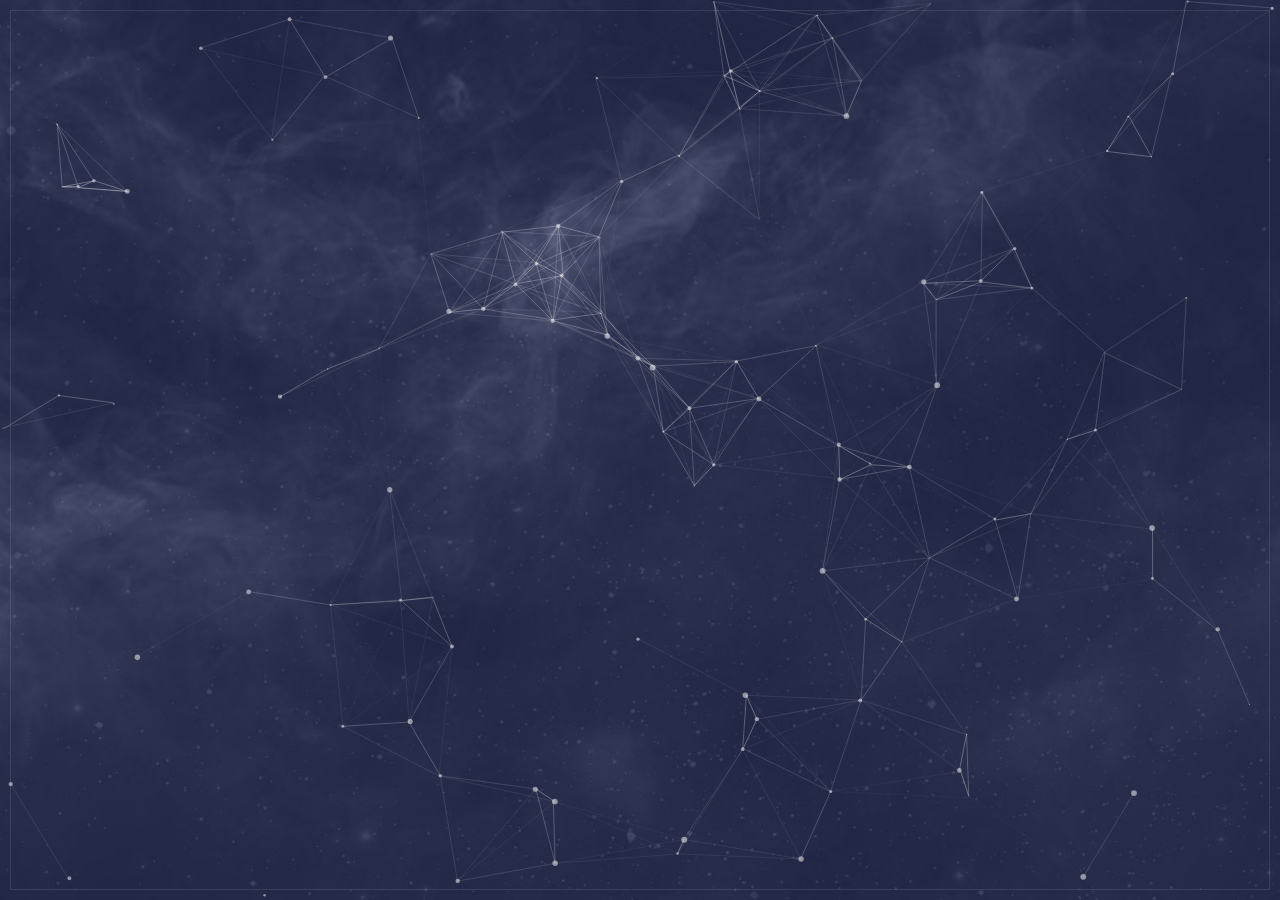
<file: index.html>
<!DOCTYPE html>
<html xmlns="http://www.w3.org/1999/xhtml">

<head>
	<meta http-equiv="Content-Type" content="text/html; charset=utf-8">
	<title>AEGIS</title>
	<meta name="author" content="hjpithadia">
	<meta name="description" content="AEGIS">
	<meta name="keywords" content="AEGIS Travel OTA GDS Blockchain Smart Contrats Hospitality">
	<meta name="viewport" content="width=device-width, initial-scale=1.0, maximum-scale=1.0, user-scalable=0">

	<link href="css/css.css" rel="stylesheet" type="text/css">
	<link rel="stylesheet" type="text/css" href="css/jquery.fullPage.css">
	<link href="css/black-tie.min.css" rel="stylesheet">
	<link rel="stylesheet" href="css/bootstrap.min.css">
	<link href="css/bootstrap-custom.css" rel="stylesheet">
	<link rel="stylesheet" type="text/css" href="css/ser.css">

    <script src="js/jquery.min.js"></script>
	<script type="text/javascript" src="js/jquery.slimscroll.min.js"></script>
	<script type="text/javascript" src="js/jquery.fullPage.min.js"></script>

	<!--[if IE]>
		<script type="text/javascript">
			 var console = { log: function() {} };
		</script>
	<![endif]-->

	<script type="text/javascript">
		$(document).ready(function() {
			$('#fullpage').fullpage({
				anchors: ['start', 'about', 'stake', 'dione','delphi','contact'],
				recordHistory: true,
                scrollingSpeed: 1000,
				slidesNavigation: true,
				loopHorizontal: false,
				afterLoad: function (anchorLink, index) {
					//section 2 loaded
					if (index == 2) {
						//adding active class to the 1st element in the slide menu
						$('#menu').find('li').eq(0).addClass('active');
						$('#menu').find('li').eq(1).removeClass('active');
						$('#menu').find('li').eq(2).removeClass('active');
						$('#menu').find('li').eq(3).removeClass('active');
						$('#menu').find('li').eq(4).removeClass('active');
					}
					if (index == 3) {
						//adding active class to the 1st element in the slide menu
						$('#menu').find('li').eq(1).addClass('active');
						$('#menu').find('li').eq(0).removeClass('active');
						$('#menu').find('li').eq(2).removeClass('active');
						$('#menu').find('li').eq(3).removeClass('active');
						$('#menu').find('li').eq(4).removeClass('active');
					}
					if (index == 4) {
						//adding active class to the 1st element in the slide menu
						$('#menu').find('li').eq(2).addClass('active');
						$('#menu').find('li').eq(1).removeClass('active');
						$('#menu').find('li').eq(0).removeClass('active');
						$('#menu').find('li').eq(3).removeClass('active');
						$('#menu').find('li').eq(4).removeClass('active');
					}
					if (index == 5) {
						//adding active class to the 1st element in the slide menu
					  $('#menu').find('li').eq(3).addClass('active');
						$('#menu').find('li').eq(2).removeClass('active');
						$('#menu').find('li').eq(1).removeClass('active');
						$('#menu').find('li').eq(0).removeClass('active');
						$('#menu').find('li').eq(4).removeClass('active');
					}
					if (index == 6) {
						//adding active class to the 1st element in the slide menu
						$('#menu').find('li').eq(4).addClass('active');
						$('#menu').find('li').eq(3).removeClass('active');
						$('#menu').find('li').eq(2).removeClass('active');
						$('#menu').find('li').eq(1).removeClass('active');
						$('#menu').find('li').eq(0).removeClass('active');
					}
				}
			});
		});


	</script>
</head>
<body>

<div class="borders"></div>
<div id="particles-js"></div>

<div id="fullpage">



</div>
<!-- Modal -->
	<script src="js/particles.min.js"></script>
	<script src="js/app.js"></script>
	<script type="text/javascript" src="js/bootstrap.min.js"></script>
	<script type="text/javascript" src="js/ser.js"></script>


</body>
</html>
</file>
<file: css/css.css>
/* latin-ext */
@font-face {
  font-family: 'Lato';
  font-style: normal;
  font-weight: 100;
  src: local('Lato Hairline'), local('Lato-Hairline'), url(../fonts/DDuMKgz2NuJoz3freUvYUfesZW2xOQ-xsNqO47m55DA.woff) format('woff');
  unicode-range: U+0100-024F, U+1E00-1EFF, U+20A0-20AB, U+20AD-20CF, U+2C60-2C7F, U+A720-A7FF;
}
/* latin */
@font-face {
  font-family: 'Lato';
  font-style: normal;
  font-weight: 100;
  src: local('Lato Hairline'), local('Lato-Hairline'), url(../fonts/boeCNmOCCh-EWFLSfVffDg.woff) format('woff');
  unicode-range: U+0000-00FF, U+0131, U+0152-0153, U+02C6, U+02DA, U+02DC, U+2000-206F, U+2074, U+20AC, U+2212, U+2215;
}
/* latin-ext */
@font-face {
  font-family: 'Lato';
  font-style: normal;
  font-weight: 300;
  src: local('Lato Light'), local('Lato-Light'), url(../fonts/zRnNfKDnOdAD3BMz97VzNfY6323mHUZFJMgTvxaG2iE.woff) format('woff');
  unicode-range: U+0100-024F, U+1E00-1EFF, U+20A0-20AB, U+20AD-20CF, U+2C60-2C7F, U+A720-A7FF;
}
/* latin */
@font-face {
  font-family: 'Lato';
  font-style: normal;
  font-weight: 300;
  src: local('Lato Light'), local('Lato-Light'), url(../fonts/KT3KS9Aol4WfR6Vas8kNcg.woff) format('woff');
  unicode-range: U+0000-00FF, U+0131, U+0152-0153, U+02C6, U+02DA, U+02DC, U+2000-206F, U+2074, U+20AC, U+2212, U+2215;
}
/* latin-ext */
@font-face {
  font-family: 'Lato';
  font-style: normal;
  font-weight: 400;
  src: local('Lato Regular'), local('Lato-Regular'), url(../fonts/IiXlpgn5dX02VcrrQmX6hg.woff) format('woff');
  unicode-range: U+0100-024F, U+1E00-1EFF, U+20A0-20AB, U+20AD-20CF, U+2C60-2C7F, U+A720-A7FF;
}
/* latin */
@font-face {
  font-family: 'Lato';
  font-style: normal;
  font-weight: 400;
  src: local('Lato Regular'), local('Lato-Regular'), url(../fonts/9k-RPmcnxYEPm8CNFsH2gg.woff) format('woff');
  unicode-range: U+0000-00FF, U+0131, U+0152-0153, U+02C6, U+02DA, U+02DC, U+2000-206F, U+2074, U+20AC, U+2212, U+2215;
}
</file>
<file: css/ser.css>
/* Content */
  body, html { display: table; background: #242946; letter-spacing: 2px; font-family: "Lato", Arial, Helvetica, sans-serif; overflow: hidden; font-size: 16px; color: rgba(245,248,250,.5); padding: 0; margin: 0; height: 100%; width: 100%; line-height: 1.5; }

  body { background: url(../images/front.jpg) no-repeat center fixed; background-size: cover; padding: 0; margin: 0; position: relative; }

  a { text-decoration: none !important; color: inherit; }

  .borders { position: fixed; left: 10px; right: 10px; top: 10px; bottom: 10px; border: 1px solid rgba(255,255,255,.1); }
  #particles-js { position: fixed; height: 100%; width: 100%; left: 0; top: 0; }

/* header */
  .header { position: fixed; width: 100%; z-index: 56; padding: 0 35px; }

/* logo */
  .logo { float: left; padding: 0; position: relative; }
  .logo img { display: block; width: 75px; }

/* menu */

  #toggle { width: 25px; float: right; margin: 25px 0; position: relative; z-index: 2; cursor: pointer; }
  #toggle div { width: 100%; height: 2px; background: white; margin: 7px auto; transition: all 0.3s; backface-visibility: hidden; }
  #toggle.on .one { transform: rotate(45deg) translate(5px, 5px); }
  #toggle.on .two { opacity: 0; }
  #toggle.on .three { transform: rotate(-45deg) translate(7px, -8px); }

  #menu { position: fixed; background: rgba(16,19,33,0.98); top: 0; left: 0; width: 100%; height: 100%; padding: 0; margin: auto; text-align: center; visibility: hidden; opacity: 0; }
  #menu.visible { visibility: visible; opacity: 1; }
  #menu ul { position: absolute; top: 50%; left: 50%; transform: translate(-50%,-50%); }
  #menu ul, li, li a { list-style: none; display: block; margin: 0; padding: 0; }
  #menu li a { font-size: 26px; display: inline-block; text-transform: uppercase; letter-spacing: 4px; font-weight: 300; padding: 15px 0; color: rgba(255,255,255,.25); text-decoration: none; }
  #menu li.active a { color: rgba(255,255,255,1); position: relative; }
  #menu li.active a:after  { color: rgba(255,255,255,1); content: ""; position: absolute; background: rgba(221, 49, 84, 0.50); top: 50%; transform: translate(0,-50%); left: 0; width: 100%; height: 2px; }
  #menu li a:hover,
  #menu li a:focus { color: rgba(255,255,255,1); }


/* content - sections */
  .content { display: table; width: 100%; height: 100%; margin: 0 auto; text-align: center; }
  .content-inner { display: table-cell; width: 100%; height: 100%; padding: 100px 40px; margin: 0 auto; vertical-align: middle; text-align: center; position: relative; }
  .content .page-section { top: 50%; left: 0; transform: translate(0,-50%); color: rgba(255,255,255,.25); position: absolute; font-size: 18px; letter-spacing: 4px; text-transform: uppercase; -ms-transform: rotate(-90deg); /* IE 9 */ -webkit-transform: rotate(-90deg); /* Chrome, Safari, Opera */ transform: rotate(-90deg); }

  /* content - start */
  .content .quote { font-size: 32px; color: #fff; max-width: 700px; width: 100%; margin: auto; padding: 0; font-weight: 100; text-transform: uppercase; line-height: 1.25; position: absolute; z-index: 98; top: 50%; left: 50%; transform: translate(-50%,-50%); }
  .content .title { font-size: 18px; letter-spacing: 8px; color: #dd3154; margin: auto; padding: 0; font-weight: 600; text-transform: uppercase; line-height: 1.25; margin-bottom: 35px; }
  .content .sub { font-size: 18px; color: rgba(103,187,243,0.65); margin-top: 10px;font-weight: 300; }
  .content .sub span { font-weight: 500; }
  .content .more { bottom: 50px; left: 50%; transform: translate(-50%,0); z-index: 1; position: absolute; }
  .content .more .btr { color: #dd3154; padding: 25px; }

  /* content - about */
  .content .text { font-size: 25px; max-width: 700px; width: 100%; margin: auto; padding: 0; font-weight: 300; position: relative; }
  .content .text2 { font-size: 18px; max-width: 700px; width: 100%; margin: auto; padding: 0; font-weight: 300; position: relative; }
  .content .text.border:before { content: ""; width: 25px; height: 2px; position: absolute; top: -31px; background: #dd3154; left: 50%; transform: translate(-50%,0); }
  .content .text span { color: rgba(255,255,255,0.75); font-weight: 400; }
  .content .text div { padding: 25px; }

  /* content - work */
  .content .project { display: block; z-index: 1; width: 100%; height: 100%; -webkit-transition:.5s; -moz-transition:.5s; -o-transition:.5s; -ms-transition:.5s; transition:.5s; }
  .content .project-wrap { display: inline-block; position: relative; height: -webkit-calc(100% - 20px); height: -moz-calc(100% - 20px); height: calc(100% - 20px); width: -webkit-calc(100% - 20px); width: -moz-calc(100% - 20px); width: calc(100% - 20px); max-width: 500px; margin: 10px auto; padding: 10px; background: rgba(255,255,255,0.05); }
  .content .project .project-content .title { color: rgba(255,255,255,.5); font-weight: 300; font-size: 12px; margin-top: 10px; }
  .content .project .project-content { color: rgba(255,255,255,1); font-weight: 400; position: relative; z-index: 3; top: 50%; transform: translate(0,-50%); padding: 50px; font-weight: 300; letter-spacing: 4px; text-transform: uppercase; -webkit-transition:.5s; -moz-transition:.5s; -o-transition:.5s; -ms-transition:.5s; transition:.5s; }

  @media all and (min-width:767px) {
	.content .project:hover:after { position: absolute; content: ""; top: 10px; left: 10px; right: 10px; bottom: 10px; background: rgba(16,19,33,0.95); display: block; z-index: 2; }
	.content .project:hover .project-content { opacity:1; }
	.content .project .project-content { opacity:0; }
  }

  blockquote { display: inline-block; position: relative; color: #ffffff; border: 0; margin-bottom: 70px; }
  blockquote:before { content: "\F036"; font-family: "Black Tie"; font-size: 24px; font-weight: 200; color: #dd3154; position: absolute; left: -15px; top: -15px; }
  blockquote:after { content: "Vitalik Buterin"; font-size: 12px; font-weight: 300; color: rgba(255,255,255,.25); position: absolute; left: 50%; transform: translate(-50%,0); bottom: -10px; font-style: italic; }

  /* content - social */
  .social { margin: 0; padding: 15px 0 0 !important; }
  .social div { display: inline-block; margin: 0; padding: 5px !important; }
  .social a { width: auto; padding: 0; margin: 0; color: rgba(255,255,255,0.15); font-size: 16px; display: inline-block; line-height: 1.5; text-transform: uppercase; font-weight: 600; letter-spacing: 6px; position: relative; }
  .social a:hover { color: rgba(255,255,255,1); }
  .social a:after { transition: all .4s ease-in-out; -webkit-transition: all .4s ease-in-out; -moz-transition: all .4s ease-in-out; -o-transition: all .4s ease-in-out;  }
  .social a:hover:after { color: rgba(255,255,255,1); content: ""; position: absolute; background: #dd3154; bottom: 0; left: -2px; width: 100%; height: 2px; }

/* general */
  * { box-sizing: border-box; }
  .btn-ser, .btn-ser:focus, .btn-ser:active { padding: 10px 11px 10px 15px; background: #dd3154; color: rgba(255,255,255,.5); border: 2px solid transparent; font-size: 10px; font-weight: 400; text-transform: uppercase; }
  .btn-ser:hover { border: 2px solid #dd3154; background: transparent; color: #fff; }

/* media */
  @media all and (min-width:767px) {
	* { text-decoration: none; transition: all .4s ease-in-out; -webkit-transition: all .4s ease-in-out; -moz-transition: all .4s ease-in-out; -o-transition: all .4s ease-in-out; }
  }

  @media all and (max-width:767px) {

	body { background: url(../images/front.jpg) center fixed; padding: 0; margin: 0; position: relative; }
	body:after { content: ""; position: absolute; background: url(../images/front.jpg) center fixed; padding: 0; margin: 0; position: relative; }

	.header { padding: 0; }
	#toggle { margin: 20px 25px; }
	.logo { padding: 0 25px; }
	.logo img { width: 60px; }

	.content { display: table; width: 100%; height: 100%; margin: 0; text-align: center; border-bottom: 1px solid rgba(9,34,60,.1); transform: translate(0,0); }
	.content-inner { padding: 50px 25px; margin: 0 auto; vertical-align: middle; text-align: center; position: relative; }
	.content.work .content-inner { padding: 50px 40px; }
	.content .quote { font-size: 18px; max-width: 400px; padding: 30px; font-weight: 300; }
	.content .project-wrap { height: 75%; margin: 10px 0; width: 100%; }
	.content .project { position: relative; }
	.content .project .project-content { opacity:1; top: 0; left: 0; transform: translate(0,0); padding: 10px; width: 100%; text-align: left; font-size: 14px; }
	.content .project .project-content .title { display: none; }
	.content .project .project-content span { padding: 5px 5px 5px 7px; background: rgba(16,19,33,0.98); display: inline-block; }
	.btn-ser, .btn-ser:focus, .btn-ser:active { padding: 6px 5px 6px 7px; margin: 0; position: absolute; top: 10px; right: 10px; }
	.btn-ser:hover { background: #dd3154; border: 2px solid transparent; }
	.content .text { font-size: 17px; }

	#menu li a { font-size: 16px; }

	blockquote { font-size: 16px; }
	blockquote:before { content: "\F036"; font-family: "Black Tie"; font-size: 18px; font-weight: 200; color: #dd3154; position: absolute; left: 50%; top: -20px; transform: translate(-50%,0); }

	.social a { font-size: 12px; }

	.fp-slidesNav.bottom { bottom: 25px; }

	.fp-controlArrow.fp-prev:before {
		background: transparent;
		padding: 20px 7px;
	}
	.fp-controlArrow.fp-next:before {
		background: transparent;
		padding: 20px 7px;
	}
	.fp-controlArrow.fp-prev:hover:before, .fp-controlArrow.fp-next:hover:before {
		background: transparent;
	}

  }


  /* Form */

  	form {
  		margin: 0 0 2.5rem 0;
  	}

  		form .field {
  			margin: 0 0 1.5rem 0;
  		}

  			form .field.half {
  				width: 50%;
  				float: left;
  				padding: 0 0 0 0.75rem;
  			}

  				form .field.half.first {
  					padding: 0 0.75rem 0 0;
  				}

  		form > .actions {
  			margin: 1.875rem 0 0 0 !important;
  		}

  		@media screen and (max-width: 736px) {

  			form .field {
  				margin: 0 0 1.125rem 0;
  			}

  				form .field.half {
  					padding: 0 0 0 0.5625rem;
  				}

  					form .field.half.first {
  						padding: 0 0.5625rem 0 0;
  					}

  			form > .actions {
  				margin: 1.5rem 0 0 0 !important;
  			}

  		}

  		@media screen and (max-width: 480px) {

  			form .field.half {
  				width: 100%;
  				float: none;
  				padding: 0;
  			}

  				form .field.half.first {
  					padding: 0;
  				}

  		}

      iframe, object, embed {
    max-width: 100%;
}
</file>
<file: css/black-tie.min.css>
/*!
 *  The Black Tie Font is commercial software. Please do not distribute.
 */
/* FONT PATH
 * -------------------------- */
@font-face {
  font-family: 'Black Tie';
  src: url('../fonts/BlackTie-Solid-webfont_1.eot');
  src: url('../fonts/BlackTie-Solid-webfont.eot#iefix&v=1.0.0') format('embedded-opentype'), url('../fonts/BlackTie-Solid-webfont.woff2') format('woff2'), url('../fonts/BlackTie-Solid-webfont.woff') format('woff'), url('../fonts/BlackTie-Solid-webfont.ttf') format('truetype'), url('../fonts/BlackTie-Solid-webfont.svg#black_tiesolid') format('svg');
  font-weight: 900;
  font-style: normal;
}
@font-face {
  font-family: 'Black Tie';
  src: url('../fonts/BlackTie-Bold-webfont_1.eot');
  src: url('../fonts/BlackTie-Bold-webfont.eot#iefix&v=1.0.0') format('embedded-opentype'), url('../fonts/BlackTie-Bold-webfont.woff2') format('woff2'), url('../fonts/BlackTie-Bold-webfont.woff') format('woff'), url('../fonts/BlackTie-Bold-webfont.ttf') format('truetype'), url('../fonts/BlackTie-Bold-webfont.svg#black_tiebold') format('svg');
  font-weight: 700;
  font-style: normal;
}
@font-face {
  font-family: 'Black Tie';
  src: url('../fonts/BlackTie-Regular-webfont_1.eot');
  src: url('../fonts/BlackTie-Regular-webfont.eot#iefix&v=1.0.0') format('embedded-opentype'), url('../fonts/BlackTie-Regular-webfont.woff2') format('woff2'), url('../fonts/BlackTie-Regular-webfont.woff') format('woff'), url('../fonts/BlackTie-Regular-webfont.ttf') format('truetype'), url('../fonts/BlackTie-Regular-webfont.svg#black_tieregular') format('svg');
  font-weight: 400;
  font-style: normal;
}
@font-face {
  font-family: 'Black Tie';
  src: url('../fonts/BlackTie-Light-webfont.eot');
  src: url('../fonts/BlackTie-Light-webfont_1.eot#iefix&v=1.0.0') format('embedded-opentype'), url('../fonts/BlackTie-Light-webfont.woff2') format('woff2'), url('../fonts/BlackTie-Light-webfont.woff') format('woff'), url('../fonts/BlackTie-Light-webfont.ttf') format('truetype'), url('../fonts/BlackTie-Light-webfont.svg#black_tielight') format('svg');
  font-weight: 200;
  font-style: normal;
}
@font-face {
  font-family: 'Font Awesome Brands';
  src: url('../fonts/FontAwesomeBrands-Regular-webfont_1.eot');
  src: url('../fonts/FontAwesomeBrands-Regular-webfont.eot#iefix&v=1.0.0') format('embedded-opentype'), url('../fonts/FontAwesomeBrands-Regular-webfont.woff2') format('woff2'), url('../fonts/FontAwesomeBrands-Regular-webfont.woff') format('woff'), url('../fonts/FontAwesomeBrands-Regular-webfont.ttf') format('truetype'), url('../fonts/FontAwesomeBrands-Regular-webfont.svg#font_awesome_brandsregular') format('svg');
  font-weight: normal;
  font-style: normal;
}

.bts,
.btb,
.btr,
.btl,
.fab {
  display: inline-block;
  font: normal normal normal 14px/1 "Black Tie";
  font-size: inherit;
  vertical-align: -14.28571429%;
  text-rendering: auto;
  -webkit-font-smoothing: antialiased;
  -moz-osx-font-smoothing: grayscale;
  transform: translate(0, 0);
}
.bts {
  font-weight: 900;
}
.btb {
  font-weight: 700;
}
.btl {
  font-weight: 200;
}
.fab {
  font-family: "Font Awesome Brands";
}
/* makes the font 25% smaller relative to the icon container */
.bt-sm {
  font-size: .7em;
  vertical-align: baseline;
}
/* makes the font 33% larger relative to the icon container */
.bt-lg {
  font-size: 1.33333333em;
  line-height: 0.75em;
}
.bt-2x {
  font-size: 2em;
}
.bt-3x {
  font-size: 3em;
}
.bt-4x {
  font-size: 4em;
}
.bt-5x {
  font-size: 5em;
}
.bt-lg,
.bt-2x,
.bt-3x,
.bt-4x,
.bt-5x {
  vertical-align: -30%;
}
.bt-fw {
  width: 1.28571429em;
  text-align: center;
}
.bt-ul {
  padding-left: 0;
  margin-left: 2.14285714em;
  list-style-type: none;
}
.bt-ul > li {
  position: relative;
}
.bt-li {
  position: absolute;
  left: -2.14285714em;
  width: 2.14285714em;
  top: 0.14285714em;
  text-align: center;
}
.bt-li.bt-lg {
  left: -2em;
}
.bt-border {
  padding: .2em;
  border: solid 0.08em #eeeeee;
  border-radius: .1em;
}
.pull-right {
  float: right;
}
.pull-left {
  float: left;
}
.bts.pull-left,
.btb.pull-left,
.btr.pull-left,
.btl.pull-left,
.fab.pull-left {
  margin-right: .3em;
}
.bts.pull-right,
.btb.pull-right,
.btr.pull-right,
.btl.pull-right,
.fab.pull-right {
  margin-left: .3em;
}
.bt-spin {
  -webkit-animation: bt-spin 2s infinite linear;
  animation: bt-spin 2s infinite linear;
}
.bt-pulse {
  -webkit-animation: bt-spin 1s infinite steps(8);
  animation: bt-spin 1s infinite steps(8);
}
@-webkit-keyframes bt-spin {
  0% {
    -webkit-transform: rotate(0deg);
    transform: rotate(0deg);
  }
  100% {
    -webkit-transform: rotate(359deg);
    transform: rotate(359deg);
  }
}
@keyframes bt-spin {
  0% {
    -webkit-transform: rotate(0deg);
    transform: rotate(0deg);
  }
  100% {
    -webkit-transform: rotate(359deg);
    transform: rotate(359deg);
  }
}
.bt-rotate-90 {
  filter: progid:DXImageTransform.Microsoft.BasicImage(rotation=1);
  -webkit-transform: rotate(90deg);
  -ms-transform: rotate(90deg);
  transform: rotate(90deg);
}
.bt-rotate-180 {
  filter: progid:DXImageTransform.Microsoft.BasicImage(rotation=2);
  -webkit-transform: rotate(180deg);
  -ms-transform: rotate(180deg);
  transform: rotate(180deg);
}
.bt-rotate-270 {
  filter: progid:DXImageTransform.Microsoft.BasicImage(rotation=3);
  -webkit-transform: rotate(270deg);
  -ms-transform: rotate(270deg);
  transform: rotate(270deg);
}
.bt-flip-horizontal {
  filter: progid:DXImageTransform.Microsoft.BasicImage(rotation=0, mirror=1);
  -webkit-transform: scale(-1, 1);
  -ms-transform: scale(-1, 1);
  transform: scale(-1, 1);
}
.bt-flip-vertical {
  filter: progid:DXImageTransform.Microsoft.BasicImage(rotation=2, mirror=1);
  -webkit-transform: scale(1, -1);
  -ms-transform: scale(1, -1);
  transform: scale(1, -1);
}
:root .bt-rotate-90,
:root .bt-rotate-180,
:root .bt-rotate-270,
:root .bt-flip-horizontal,
:root .bt-flip-vertical {
  filter: none;
}
.bt-stack {
  position: relative;
  display: inline-block;
  width: 1.28571429em;
  height: 1em;
  line-height: 1em;
  vertical-align: baseline;
}
.bt-stack-sm {
  position: absolute;
  top: 0;
  left: 0;
  line-height: inherit;
  font-size: .5em;
}
.bt-stack-1x,
.bt-stack-sm {
  display: inline-block;
  width: 100%;
  text-align: center;
}
.bt-inverse {
  color: #ffffff;
}
/* Black Tie uses the Unicode Private Use Area (PUA) to ensure screen
   readers do not read off random characters that represent icons */
.bt-bars:before {
  content: "\f000";
}
.bt-envelope:before {
  content: "\f001";
}
.bt-search:before {
  content: "\f002";
}
.bt-search-plus:before {
  content: "\f003";
}
.bt-search-minus:before {
  content: "\f004";
}
.bt-phone:before {
  content: "\f005";
}
.bt-comment:before {
  content: "\f007";
}
.bt-commenting:before {
  content: "\f008";
}
.bt-comments:before {
  content: "\f009";
}
.bt-rss:before {
  content: "\f00a";
}
.bt-times:before {
  content: "\f00c";
}
.bt-times-circle:before {
  content: "\f00d";
}
.bt-clock:before {
  content: "\f00e";
}
.bt-star:before {
  content: "\f010";
}
.bt-star-half:before {
  content: "\f011";
}
.bt-check:before {
  content: "\f012";
}
.bt-check-circle:before {
  content: "\f013";
}
.bt-check-square:before {
  content: "\f014";
}
.bt-th:before {
  content: "\f015";
}
.bt-th-large:before {
  content: "\f016";
}
.bt-heart:before {
  content: "\f017";
}
.bt-heart-half:before {
  content: "\f018";
}
.bt-calendar:before {
  content: "\f019";
}
.bt-shopping-cart:before {
  content: "\f01a";
}
.bt-plus:before {
  content: "\f01b";
}
.bt-plus-circle:before {
  content: "\f01c";
}
.bt-plus-square:before {
  content: "\f01d";
}
.bt-pen:before {
  content: "\f01e";
}
.bt-minus:before {
  content: "\f021";
}
.bt-minus-circle:before {
  content: "\f022";
}
.bt-minus-square:before {
  content: "\f023";
}
.bt-pencil:before {
  content: "\f024";
}
.bt-edit:before {
  content: "\f025";
}
.bt-thumbs-up:before {
  content: "\f026";
}
.bt-thumbs-down:before {
  content: "\f027";
}
.bt-gear:before {
  content: "\f028";
}
.bt-trash:before {
  content: "\f029";
}
.bt-file:before {
  content: "\f02a";
}
.bt-info-circle:before {
  content: "\f02b";
}
.bt-label:before {
  content: "\f02c";
}
.bt-rocket:before {
  content: "\f02d";
}
.bt-book:before {
  content: "\f02e";
}
.bt-book-open:before {
  content: "\f02f";
}
.bt-notebook:before {
  content: "\f030";
}
.bt-camera:before {
  content: "\f031";
}
.bt-folder:before {
  content: "\f032";
}
.bt-quote-left:before {
  content: "\f036";
}
.bt-quote-right:before {
  content: "\f037";
}
.bt-eye:before {
  content: "\f038";
}
.bt-lock:before {
  content: "\f039";
}
.bt-lock-open:before {
  content: "\f03a";
}
.bt-gift:before {
  content: "\f03b";
}
.bt-spinner-clock:before {
  content: "\f03c";
}
.bt-spinner:before {
  content: "\f03d";
}
.bt-wrench:before {
  content: "\f03e";
}
.bt-cloud:before {
  content: "\f040";
}
.bt-cloud-upload:before {
  content: "\f041";
}
.bt-cloud-download:before {
  content: "\f042";
}
.bt-sync:before {
  content: "\f043";
}
.bt-question-circle:before {
  content: "\f044";
}
.bt-share:before {
  content: "\f045";
}
.bt-briefcase:before {
  content: "\f046";
}
.bt-money:before {
  content: "\f047";
}
.bt-megaphone:before {
  content: "\f048";
}
.bt-sign-in:before {
  content: "\f049";
}
.bt-sign-out:before {
  content: "\f04a";
}
.bt-film:before {
  content: "\f04b";
}
.bt-trophy:before {
  content: "\f04c";
}
.bt-code:before {
  content: "\f04d";
}
.bt-light-bulb:before {
  content: "\f04e";
}
.bt-print:before {
  content: "\f050";
}
.bt-fax:before {
  content: "\f051";
}
.bt-video:before {
  content: "\f052";
}
.bt-signal:before {
  content: "\f053";
}
.bt-sitemap:before {
  content: "\f054";
}
.bt-upload:before {
  content: "\f055";
}
.bt-download:before {
  content: "\f056";
}
.bt-key:before {
  content: "\f057";
}
.bt-mug:before {
  content: "\f058";
}
.bt-bookmark:before {
  content: "\f059";
}
.bt-flag:before {
  content: "\f05a";
}
.bt-external-link:before {
  content: "\f05b";
}
.bt-smile:before {
  content: "\f05c";
}
.bt-frown:before {
  content: "\f05d";
}
.bt-meh:before {
  content: "\f05e";
}
.bt-magic:before {
  content: "\f060";
}
.bt-bolt:before {
  content: "\f061";
}
.bt-exclamation-triangle:before {
  content: "\f062";
}
.bt-exclamation-circle:before {
  content: "\f063";
}
.bt-flask:before {
  content: "\f064";
}
.bt-music:before {
  content: "\f065";
}
.bt-push-pin:before {
  content: "\f066";
}
.bt-shield:before {
  content: "\f067";
}
.bt-sort:before {
  content: "\f068";
}
.bt-reply:before {
  content: "\f069";
}
.bt-forward:before {
  content: "\f06a";
}
.bt-reply-all:before {
  content: "\f06b";
}
.bt-forward-all:before {
  content: "\f06c";
}
.bt-bell:before {
  content: "\f06d";
}
.bt-bell-off:before {
  content: "\f06e";
}
.bt-ban:before {
  content: "\f070";
}
.bt-database:before {
  content: "\f071";
}
.bt-hard-drive:before {
  content: "\f072";
}
.bt-merge:before {
  content: "\f073";
}
.bt-fork:before {
  content: "\f074";
}
.bt-wifi:before {
  content: "\f075";
}
.bt-paper-plane:before {
  content: "\f076";
}
.bt-inbox:before {
  content: "\f077";
}
.bt-fire:before {
  content: "\f078";
}
.bt-play:before {
  content: "\f079";
}
.bt-pause:before {
  content: "\f07a";
}
.bt-stop:before {
  content: "\f08b";
}
.bt-play-circle:before {
  content: "\f07b";
}
.bt-next:before {
  content: "\f07c";
}
.bt-previous:before {
  content: "\f07d";
}
.bt-repeat:before {
  content: "\f07e";
}
.bt-fast-forward:before {
  content: "\f080";
}
.bt-fast-reverse:before {
  content: "\f081";
}
.bt-volume:before {
  content: "\f082";
}
.bt-volume-off:before {
  content: "\f083";
}
.bt-volume-up:before {
  content: "\f084";
}
.bt-volume-down:before {
  content: "\f085";
}
.bt-maximize:before {
  content: "\f086";
}
.bt-minimize:before {
  content: "\f087";
}
.bt-closed-captions:before {
  content: "\f088";
}
.bt-shuffle:before {
  content: "\f089";
}
.bt-triangle:before {
  content: "\f08a";
}
.bt-square:before {
  content: "\f08b";
}
.bt-circle:before {
  content: "\f08c";
}
.bt-hexagon:before {
  content: "\f08d";
}
.bt-octagon:before {
  content: "\f08e";
}
.bt-angle-up:before {
  content: "\f090";
}
.bt-angle-down:before {
  content: "\f091";
}
.bt-angle-left:before {
  content: "\f092";
}
.bt-angle-right:before {
  content: "\f093";
}
.bt-angles-up:before {
  content: "\f094";
}
.bt-angles-down:before {
  content: "\f095";
}
.bt-angles-left:before {
  content: "\f096";
}
.bt-angles-right:before {
  content: "\f097";
}
.bt-arrow-up:before {
  content: "\f098";
}
.bt-arrow-down:before {
  content: "\f099";
}
.bt-arrow-left:before {
  content: "\f09a";
}
.bt-arrow-right:before {
  content: "\f09b";
}
.bt-bar-chart:before {
  content: "\f09c";
}
.bt-pie-chart:before {
  content: "\f09d";
}
.bt-circle-arrow-up:before {
  content: "\f0a0";
}
.bt-circle-arrow-down:before {
  content: "\f0a1";
}
.bt-circle-arrow-left:before {
  content: "\f0a2";
}
.bt-circle-arrow-right:before {
  content: "\f0a3";
}
.bt-caret-up:before {
  content: "\f0a4";
}
.bt-caret-down:before {
  content: "\f0a5";
}
.bt-caret-left:before {
  content: "\f0a6";
}
.bt-caret-right:before {
  content: "\f0a7";
}
.bt-long-arrow-up:before {
  content: "\f0a8";
}
.bt-long-arrow-down:before {
  content: "\f0a9";
}
.bt-long-arrow-left:before {
  content: "\f0aa";
}
.bt-long-arrow-right:before {
  content: "\f0ab";
}
.bt-Bold:before {
  content: "\f0ac";
}
.bt-italic:before {
  content: "\f0ad";
}
.bt-underline:before {
  content: "\f0ae";
}
.bt-link:before {
  content: "\f0b0";
}
.bt-paper-clip:before {
  content: "\f0b1";
}
.bt-align-left:before {
  content: "\f0b2";
}
.bt-align-center:before {
  content: "\f0b3";
}
.bt-align-right:before {
  content: "\f0b4";
}
.bt-align-justify:before {
  content: "\f0b5";
}
.bt-cut:before {
  content: "\f0b6";
}
.bt-copy:before {
  content: "\f0b7";
}
.bt-paste:before {
  content: "\f0b8";
}
.bt-photo:before {
  content: "\f0b9";
}
.bt-table:before {
  content: "\f0ba";
}
.bt-ulist:before {
  content: "\f0bb";
}
.bt-olist:before {
  content: "\f0bc";
}
.bt-indent:before {
  content: "\f0bd";
}
.bt-outdent:before {
  content: "\f0be";
}
.bt-undo:before {
  content: "\f0c0";
}
.bt-redo:before {
  content: "\f0c1";
}
.bt-sup:before {
  content: "\f0c2";
}
.bt-sub:before {
  content: "\f0c3";
}
.bt-text-size:before {
  content: "\f0c4";
}
.bt-text-color:before {
  content: "\f0c5";
}
.bt-remove-formatting:before {
  content: "\f0c6";
}
.bt-blockquote:before {
  content: "\f036";
}
.bt-globe:before {
  content: "\f0c7";
}
.bt-map:before {
  content: "\f0c8";
}
.bt-map-arrow:before {
  content: "\f0c9";
}
.bt-map-marker:before {
  content: "\f0ca";
}
.bt-map-pin:before {
  content: "\f0cb";
}
.bt-home:before {
  content: "\f0cc";
}
.bt-building:before {
  content: "\f0cd";
}
.bt-industry:before {
  content: "\f0ce";
}
.bt-desktop:before {
  content: "\f0d0";
}
.bt-laptop:before {
  content: "\f0d1";
}
.bt-tablet:before {
  content: "\f0d2";
}
.bt-mobile:before {
  content: "\f0d3";
}
.bt-tv:before {
  content: "\f0d4";
}
.bt-radio-checked:before {
  content: "\f0d5";
}
.bt-radio-unchecked:before {
  content: "\f08c";
}
.bt-checkbox-checked:before {
  content: "\f014";
}
.bt-checkbox-unchecked:before {
  content: "\f08b";
}
.bt-checkbox-intermediate:before {
  content: "\f023";
}
.bt-user:before {
  content: "\f0d6";
}
.bt-user-male:before {
  content: "\f0d6";
}
.bt-user-female:before {
  content: "\f0d7";
}
.bt-crown:before {
  content: "\f0d8";
}
.bt-credit-card:before {
  content: "\f0d9";
}
.bt-strikethrough:before {
  content: "\f0da";
}
.bt-eject:before {
  content: "\f0db";
}
.bt-ellipsis-h:before {
  content: "\f0dc";
}
.bt-ellipsis-v:before {
  content: "\f0dd";
}
.fab-facebook:before {
  content: "\f000";
}
.fab-facebook-alt:before {
  content: "\f001";
}
.fab-twitter:before {
  content: "\f002";
}
.fab-linkedin:before {
  content: "\f003";
}
.fab-linkedin-alt:before {
  content: "\f004";
}
.fab-instagram:before {
  content: "\f005";
}
.fab-github:before {
  content: "\f006";
}
.fab-github-alt:before {
  content: "\f007";
}
.fab-googleplus:before {
  content: "\f008";
}
.fab-googleplus-alt:before {
  content: "\f009";
}
.fab-pinterest:before {
  content: "\f00a";
}
.fab-pinterest-alt:before {
  content: "\f00b";
}
.fab-tumblr:before {
  content: "\f00c";
}
.fab-tumblr-alt:before {
  content: "\f00d";
}
.fab-bitcoin:before {
  content: "\f010";
}
.fab-bitcoin-alt:before {
  content: "\f011";
}
.fab-dropbox:before {
  content: "\f012";
}
.fab-stackexchange:before {
  content: "\f013";
}
.fab-stackoverflow:before {
  content: "\f014";
}
.fab-flickr:before {
  content: "\f015";
}
.fab-flickr-alt:before {
  content: "\f016";
}
.fab-bitbucket:before {
  content: "\f017";
}
.fab-html5:before {
  content: "\f018";
}
.fab-css3:before {
  content: "\f019";
}
.fab-apple:before {
  content: "\f01a";
}
.fab-windows:before {
  content: "\f01b";
}
.fab-android:before {
  content: "\f01c";
}
.fab-linux:before {
  content: "\f01d";
}
.fab-dribbble:before {
  content: "\f01e";
}
.fab-youtube:before {
  content: "\f021";
}
.fab-skype:before {
  content: "\f022";
}
.fab-foursquare:before {
  content: "\f023";
}
.fab-trello:before {
  content: "\f024";
}
.fab-maxcdn:before {
  content: "\f025";
}
.fab-gittip:before,
.fab-gratipay:before {
  content: "\f026";
}
.fab-vimeo:before {
  content: "\f027";
}
.fab-vimeo-alt:before {
  content: "\f028";
}
.fab-slack:before {
  content: "\f029";
}
.fab-wordpress:before {
  content: "\f02a";
}
.fab-wordpress-alt:before {
  content: "\f02b";
}
.fab-openid:before {
  content: "\f02c";
}
.fab-yahoo:before {
  content: "\f02d";
}
.fab-yahoo-alt:before {
  content: "\f02e";
}
.fab-reddit:before {
  content: "\f02f";
}
.fab-google:before {
  content: "\f030";
}
.fab-google-alt:before {
  content: "\f031";
}
.fab-stumbleupon:before {
  content: "\f032";
}
.fab-stumbleupon-alt:before {
  content: "\f033";
}
.fab-delicious:before {
  content: "\f034";
}
.fab-digg:before {
  content: "\f035";
}
.fab-piedpiper:before {
  content: "\f036";
}
.fab-piedpiper-alt:before {
  content: "\f037";
}
.fab-drupal:before {
  content: "\f038";
}
.fab-joomla:before {
  content: "\f039";
}
.fab-behance:before {
  content: "\f03a";
}
.fab-steam:before {
  content: "\f03b";
}
.fab-steam-alt:before {
  content: "\f03c";
}
.fab-spotify:before {
  content: "\f03d";
}
.fab-deviantart:before {
  content: "\f03e";
}
.fab-soundcloud:before {
  content: "\f040";
}
.fab-vine:before {
  content: "\f041";
}
.fab-codepen:before {
  content: "\f042";
}
.fab-jsfiddle:before {
  content: "\f043";
}
.fab-rebel:before {
  content: "\f044";
}
.fab-empire:before {
  content: "\f045";
}
.fab-git:before {
  content: "\f046";
}
.fab-hackernews:before {
  content: "\f047";
}
.fab-hackernews-alt:before {
  content: "\f048";
}
.fab-slideshare:before {
  content: "\f049";
}
.fab-twitch:before {
  content: "\f04a";
}
.fab-yelp:before {
  content: "\f04b";
}
.fab-paypal:before {
  content: "\f04c";
}
.fab-google-wallet:before {
  content: "\f04d";
}
.fab-angellist:before {
  content: "\f04e";
}
.fab-cc-visa:before {
  content: "\f050";
}
.fab-cc-mastercard:before {
  content: "\f051";
}
.fab-cc-discover:before {
  content: "\f052";
}
.fab-cc-amex:before {
  content: "\f053";
}
.fab-cc-paypal:before {
  content: "\f054";
}
.fab-cc-stripe:before {
  content: "\f055";
}
.fab-lastfm:before {
  content: "\f056";
}
.fab-whatsapp:before {
  content: "\f057";
}
.fab-medium:before {
  content: "\f058";
}
.fab-meanpath:before {
  content: "\f059";
}
.fab-meanpath-alt:before {
  content: "\f05a";
}
.fab-pagelines:before {
  content: "\f05b";
}
.fab-ioxhost:before {
  content: "\f060";
}
.fab-buysellads:before {
  content: "\f061";
}
.fab-buysellads-alt:before {
  content: "\f062";
}
.fab-connectdevelop:before {
  content: "\f063";
}
.fab-dashcube:before {
  content: "\f064";
}
.fab-forumbee:before {
  content: "\f065";
}
.fab-leanpub:before {
  content: "\f066";
}
.fab-sellsy:before {
  content: "\f067";
}
.fab-shirtsinbulk:before {
  content: "\f068";
}
.fab-simplybuilt:before {
  content: "\f069";
}
.fab-skyatlas:before {
  content: "\f06a";
}
.fab-viacoin:before {
  content: "\f06b";
}
.fab-codiepie:before {
  content: "\f06c";
}
.fab-queue:before {
  content: "\f06d";
}
.fab-queue-alt:before {
  content: "\f06e";
}
.fab-fonticons:before {
  content: "\f070";
}
.fab-fonticons-alt:before {
  content: "\f071";
}
.fab-blacktie:before {
  content: "\f072";
}
.fab-blacktie-alt:before {
  content: "\f073";
}
.fab-xing:before {
  content: "\f090";
}
.fab-vk:before {
  content: "\f091";
}
.fab-weibo:before {
  content: "\f092";
}
.fab-renren:before {
  content: "\f093";
}
.fab-tencent-weibo:before {
  content: "\f094";
}
.fab-qq:before {
  content: "\f095";
}
.fab-wechat:before,
.fab-weixin:before {
  content: "\f096";
}
</file>
